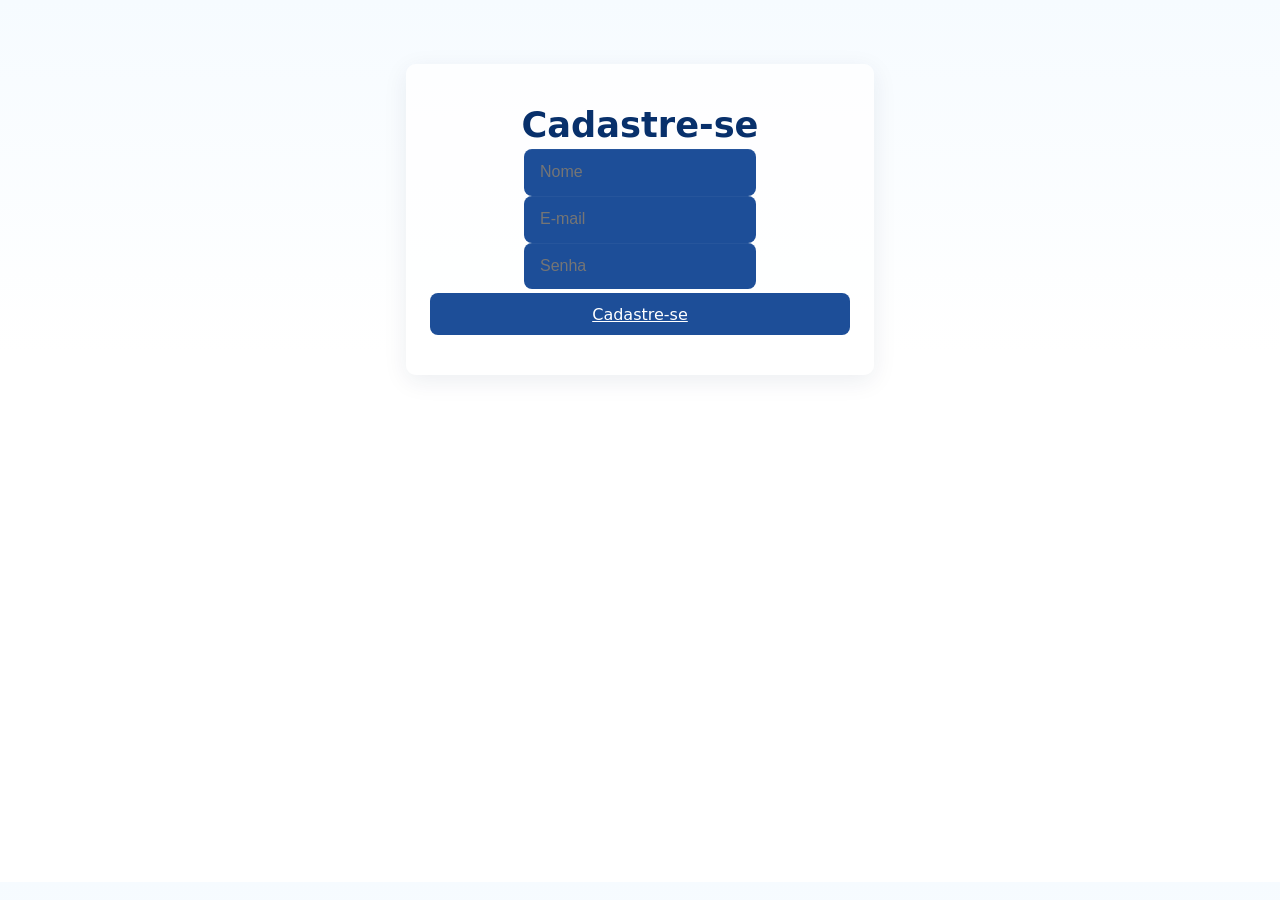
<file: Register_Page.html>
<!DOCTYPE html>
<html lang="pt-br">
<head>
    <meta charset="UTF-8">
    <meta name="viewport" content="width=device-width, initial-scale=1.0">
    <link rel="stylesheet" href="styles-cadastro.css">
    <link rel="stylesheet" href="https://cdnjs.cloudflare.com/ajax/libs/font-awesome/6.4.0/css/all.min.css">
    <title>Registro</title>
    <link rel="icon" type="image/png" href="img/book_711189.png">
</head>
<body class="Cadastro">

    <main class="registro-container">
        <form>
            <h1>Cadastre-se</h1>

            <div class="input">
                <input placeholder="Nome" type="text">
            </div>

            <div class="inputE">
                <input placeholder="E-mail" type="email">
            </div>

            <div class="inputS">
                <input placeholder="Senha" type="password">
            </div>

            <div class="button_register">
                <a href="index.html">Cadastre-se</a> 
            </div>



        </form>
    </main>
    
</body>
</html>
</file>
<file: styles-cadastro.css>
body.Cadastro {
    min-height: 90vh;
    position: relative;
    font-family: system-ui, -apple-system, 'Segoe UI', Roboto, 'Helvetica Neue', Arial;
    background: linear-gradient(180deg, #f6fbff 0%, #ffffff 40%);
    color: #08306b;
    overflow-x: hidden;
}

.registro-container {
    max-width: 420px;
    width: 90%;
    margin: 4rem auto 0 auto;
    text-align: center;
    padding: 2.5rem 1.5rem;
    box-shadow: 0 6px 24px rgba(13,38,76,0.08);
    border-radius: 10px;
    background: rgba(255,255,255,0.8);
}

.registro-container h1 {
    margin: 0 0 0.25rem 0;
    font-size: 2.2rem;
}

.form {
    display: flex;
    flex-direction: column;
    gap: 0.75rem;
}

.input [type = "text"] {
    padding: 0.9rem 1rem;
    border-radius: 8px;
    border: none;
    outline: none;
    background: #1d4e98; 
    color: #fff;
    font-size: 1rem;
    box-shadow: inset 0 1px 0 rgba(255,255,255,0.04);
}

.inputE [type = "email"] {
    padding: 0.9rem 1rem;
    border-radius: 8px;
    border: none;
    outline: none;
    background: #1d4e98; 
    color: #fff;
    font-size: 1rem;
    box-shadow: inset 0 1px 0 rgba(255,255,255,0.04);
}

.inputS [type = "password"] {
    padding: 0.9rem 1rem;
    border-radius: 8px;
    border: none;
    outline: none;
    background: #1d4e98; 
    color: #fff;
    font-size: 1rem;
    box-shadow: inset 0 1px 0 rgba(255,255,255,0.04);
}

.form ::placeholder { color: rgba(255,255,255,0.85); }

.button_register a {
    display: flex;
    gap: 0.6rem;
    justify-content: center;
    margin-top: 0.25rem;
}

.button_register a { padding: 0.7rem 1rem; border-radius: 8px; border: none; cursor: pointer;  background: #1d4e98; color: #ffffff; }

.button_register.ghost a {
    background: transparent;
    color: #ffffff; 
    border: 2px solid rgba(29,78,152,0.12);
}
</file>
